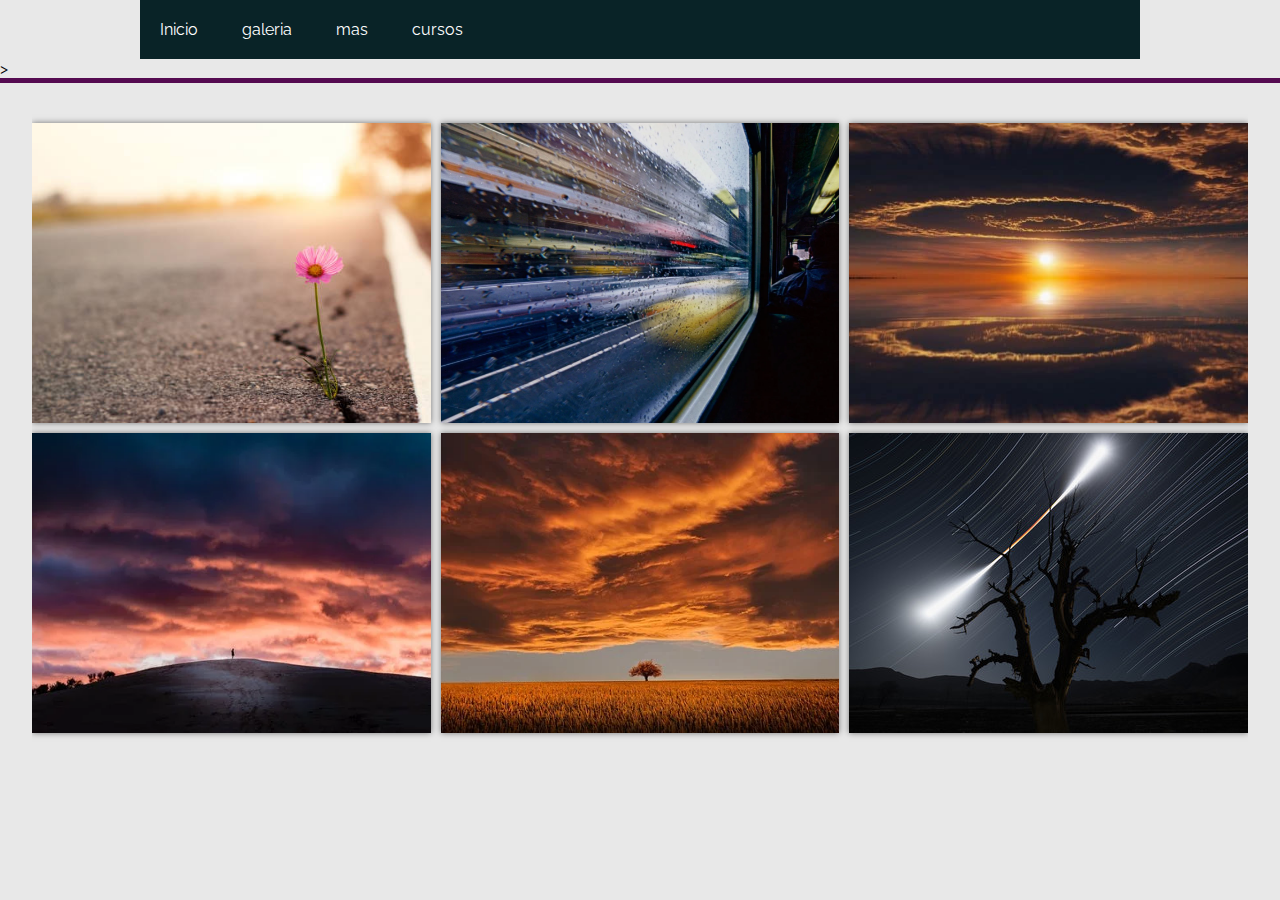
<file: gallery.html>
<!DOCTYPE html>
<html lang="es">
<head>
    <meta charset="UTF-8">
    <meta http-equiv="X-UA-Compatible" content="IE=edge">
    <meta name="viewport" content="width=device-width, initial-scale=1.0">
    <link rel="preconnect" href="https://fonts.googleapis.com">
<link href="https://fonts.googleapis.com/css2?family=Raleway:wght@200;300;400&display=swap" rel="stylesheet">
<link rel="stylesheet" href="estil.css">
    <title>proyecto</title>
</head>
<body>
    <ul class="menu">
        <li><a href="index.html">Inicio</a></li>
        <li><a href="gallery.html">galeria</a></li>
        <li><a href="mas.html">mas</a></li>
        <li><a href="cursos.html">cursos</a></li>
    </ul>>
    <span class="linea"></span>
    <section class="galeria">
       <a href="#imag1"><img src="img/uno.jpg" alt="foto de flor/galeria"></a>
       <a href="#imag2"><img src="img/dos.jpg" alt="foto de lluvia/galeria"></a>
       <a href="#imag3"><img src="img/tres.jpg" alt="foto del sol/galeria"></a>
       <a href="#imag4"><img src="img/cuatro.jpg" alt="foto de perspectiva/galeria"></a>
       <a href="#imag5"><img src="img/cinco.jpg" alt="foto de un arbol/galeria"></a>
       <a href="#imag6"><img src="img/seis.jpg" alt="foto de lluvia de estrellas/galeria"></a>

    </section>
    
</body>
</html>
</file>
<file: estil.css>
*{
    box-sizing: border-box;
    margin: 0;
    padding: 0;
}


h1{
    font-weight: 400;
    text-align: center;
    padding: 20px 0;
    font-size: 40px;
}

.linea{
    background: #550b51;
    height: 5px;
    width: 100%;
    display: block;
    
}
.galeria{
    display: grid;
    grid-template-columns: repeat(auto-fit, minmax(350px, 1fr));
    width: 95%;
    margin: auto;
    grid-gap: 10px;
    padding: 40px 0;
    overflow: hidden;

}

.galeria img{
    width: 100%;
    vertical-align: top;
    height: 300px;
    object-fit: cover;
    transition: transform 0.5s;
}

.galeria > a {
    display: block;
    position: relative;
    overflow: hidden;
    box-shadow: 0 0 6px rgba(0, 0, 0, .5);
}

.galeria a:hover img{
    filter: blur(2px);
    transform: rotate(10deg) scale(1.3);
}



body{
	font-family: "Raleway", sans-serif;
	background: #e8e8e8;
}

.menu{
	list-style: none;
	padding: 0;
	background: #092327;
	width: 90%;
	max-width: 1000px;
	margin: auto;
}

.menu li a{
	text-decoration: none;
	color: white;
	padding: 20px;
	display: block;
}

.menu li{
	display: inline-block;
	text-align: center;
}

.menu li a:hover{
	background: #ef8354;
}
</file>
